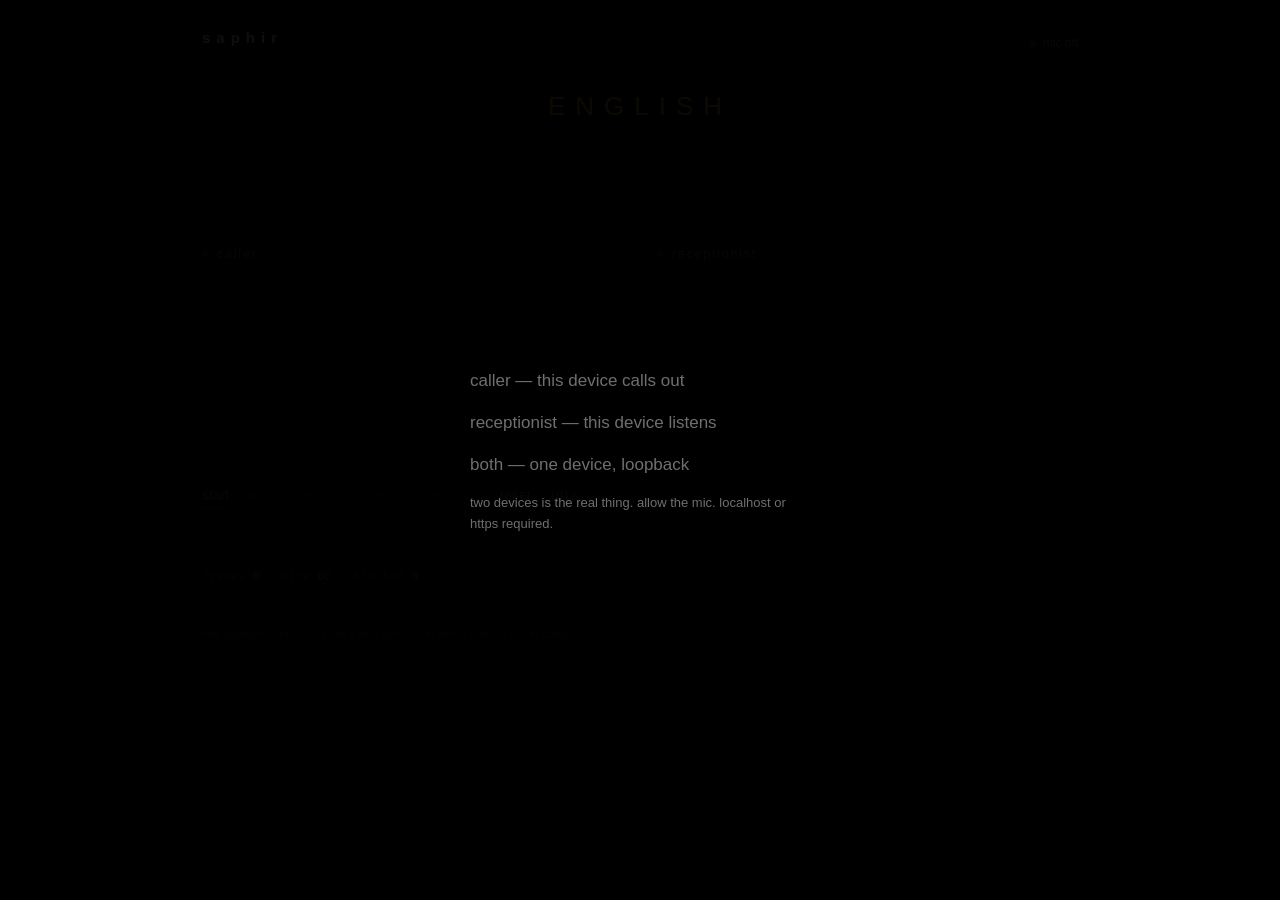
<file: demo/web/index.html>
<!DOCTYPE html>
<html lang="en">
<head>
<meta charset="utf-8">
<meta name="viewport" content="width=device-width, initial-scale=1">
<title>SAPHIR</title>
<link rel="stylesheet" href="style.css">
</head>
<body>
<div id="stage">
  <header>
    <div class="word">saphir</div>
    <div class="hright"><span id="rolebadge"></span><span id="micdot" class="mdot"></span><span id="miclabel">mic off</span></div>
  </header>

  <div id="modebanner" class="mode">ENGLISH</div>
  <canvas id="wave" width="880" height="64"></canvas>
  <div id="sessline"></div>

  <div id="feeds">
    <div class="col">
      <div class="who"><span id="dotC" class="sdot"></span>caller</div>
      <div id="feedC" class="feed"></div>
    </div>
    <div class="col">
      <div class="who"><span id="dotR" class="sdot"></span>receptionist</div>
      <div id="feedR" class="feed"></div>
    </div>
  </div>

  <div id="banner" hidden></div>

  <div id="controls" hidden>
    <button id="btnStart">start</button>
    <button id="btnReplay" disabled>replay overheard tones</button>
    <button id="btnForge" disabled>forge a task</button>
    <button id="btnReset">reset</button>
    <span id="chanline">idle</span>
  </div>

  <ul id="audit"></ul>
  <div id="meta">frames <b id="mFrames">0</b> · wire <b id="mBytes">0</b>B · blocked <b id="mBlocked">0</b></div>

  <div id="picker" hidden>
    <div class="pickbox">
      <button onclick="pick('caller')">caller — this device calls out</button>
      <button onclick="pick('receptionist')">receptionist — this device listens</button>
      <button onclick="pick('both')">both — one device, loopback</button>
      <p>two devices is the real thing. allow the mic. localhost or https required.</p>
    </div>
  </div>

  <footer>real ggwave tx/rx · real ecdh + aes-gcm · json demo framing (wire: cbor)</footer>
</div>

<script src="vendor/ggwave.js"></script>
<script src="link.js"></script>
<script src="crypto.js"></script>
<script src="session.js"></script>
<script src="app.js"></script>
</body>
</html>
</file>
<file: demo/web/style.css>
/* stark. black, text, one wave. */
:root { --bg: #000; --ink: #e8e8e8; --dim: #6f6f6f; --faint: #2a2a2a;
        --amber: #d8a020; --green: #4ade80; --red: #e54848; }
* { box-sizing: border-box; }
html, body { margin: 0; padding: 0; background: var(--bg); }
body { color: var(--ink); font: 15px/1.55 -apple-system, "Segoe UI", Roboto, sans-serif; }
#stage { max-width: 920px; margin: 0 auto; padding: 26px 22px 60px; }
header { display: flex; justify-content: space-between; align-items: baseline; }
.word { font-weight: 700; letter-spacing: 6px; font-size: 15px; }
.hright { color: var(--dim); font-size: 12px; display: flex; gap: 7px; align-items: center; }
.mdot { width: 7px; height: 7px; border-radius: 50%; background: #333; display: inline-block; }
.mdot.on { background: var(--green); }

.mode { text-align: center; font-size: 26px; letter-spacing: 10px; margin: 34px 0 10px;
        font-weight: 200; color: var(--amber); transition: color .4s; }
.mode.saphir { color: var(--green); }
.mode.glitch { animation: gl .4s steps(2) 2; }
@keyframes gl { 25% { transform: translateX(-5px); opacity: .5; } 75% { transform: translateX(4px); } }
#wave { width: 100%; height: 64px; display: block; }
#sessline { text-align: center; color: var(--dim); font-size: 12px; min-height: 18px;
            font-family: ui-monospace, monospace; }

#feeds { display: grid; grid-template-columns: 1fr 1fr; gap: 34px; margin-top: 26px; }
@media (max-width: 700px) { #feeds { grid-template-columns: 1fr; } }
.who { color: var(--dim); font-size: 12px; letter-spacing: 2px; margin-bottom: 10px;
       display: flex; gap: 8px; align-items: center; }
.sdot { width: 7px; height: 7px; border-radius: 50%; background: #222; display: inline-block; }
#dotC.speaking, #dotC.beeping { background: #4ade80; }
#dotR.speaking, #dotR.beeping { background: #e0a030; }
.sdot.beeping { animation: bl 1s infinite; }
.sdot.listening { background: #444; }
.sdot.blocked { background: var(--red); }
@keyframes bl { 50% { opacity: .35; } }
.feed { min-height: 180px; display: flex; flex-direction: column; gap: 12px; }
.msg { max-width: 100%; }
.msg.me { color: var(--ink); }
.msg.them { color: var(--dim); }
.msg.beep { font-family: ui-monospace, monospace; font-size: 12.5px; }
.msg.beep.from-c { color: var(--green); }
.msg.beep.from-r { color: #e0a030; }
.msg.attack { color: var(--red); }

#banner { text-align: center; margin: 22px 0 0; font-size: 14px; }
#controls { display: flex; gap: 18px; align-items: baseline; margin-top: 30px; flex-wrap: wrap; }
button { background: none; border: none; color: var(--dim); font-size: 14px;
         cursor: pointer; padding: 4px 0; border-bottom: 1px solid #333; }
button:hover:not(:disabled) { color: var(--ink); border-color: var(--ink); }
button:disabled { opacity: .3; cursor: default; }
#chanline { color: var(--dim); font-size: 12px; font-family: ui-monospace, monospace; }

#audit { list-style: none; margin: 26px 0 0; padding: 18px 0 0; border-top: 1px solid #161616;
         font-family: ui-monospace, monospace; font-size: 11.5px; color: #555;
         display: flex; flex-direction: column; gap: 7px; }
#audit b { color: #888; font-weight: 400; }
#audit code { color: #4a5a78; word-break: break-all; }
#audit li.bad, #audit li.bad b { color: var(--red); }
#meta { color: #3a3a3a; font-size: 12px; margin-top: 14px; font-family: ui-monospace, monospace; }
#meta b { color: var(--dim); font-weight: 400; }

#picker { position: fixed; inset: 0; background: rgba(0,0,0,.94); display: flex;
          align-items: center; justify-content: center; z-index: 10; }
#picker[hidden] { display: none; }
.pickbox { text-align: left; }
.pickbox button { display: block; font-size: 17px; margin: 14px 0; border: none; }
.pickbox p { color: var(--dim); font-size: 13px; max-width: 340px; }
footer { margin-top: 40px; color: #333; font-size: 11.5px; }
</file>
